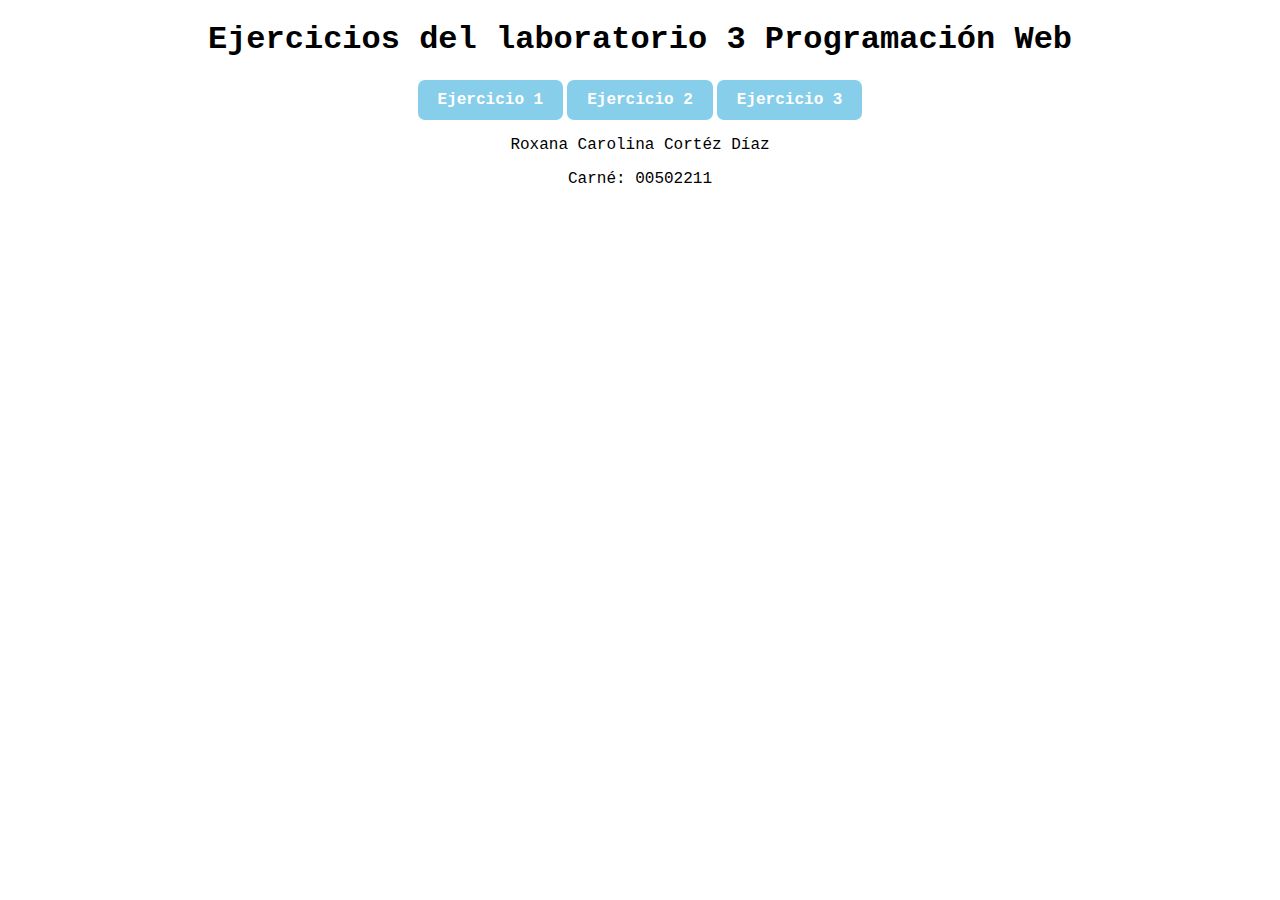
<file: index.html>
<!DOCTYPE html>
<html lang="en">
<head>
    <meta charset="UTF-8">
    <meta name="viewport" content="width=device-width, initial-scale=1.0">
    <meta http-equiv="X-UA-Compatible" content="ie=edge">
    <link rel="stylesheet" href="style.css">
    <title>Index</title>
</head>
<body>
    <h1>Ejercicios del laboratorio 3 Programación Web</h1>
    <div>
        <input type="button" class="ejer1" value="Ejercicio 1" onclick="location.href='index1.html'">
        <input type="button" class="ejer2" value="Ejercicio 2" onclick="location.href='index2.html'">
        <input type="button" class="ejer3" value="Ejercicio 3" onclick="location.href='index3.html'">
    </div>
    <footer>
        <p>Roxana Carolina Cortéz Díaz</p>
        <p>Carné: 00502211</p>
    </footer>
</body>
</html>
</file>
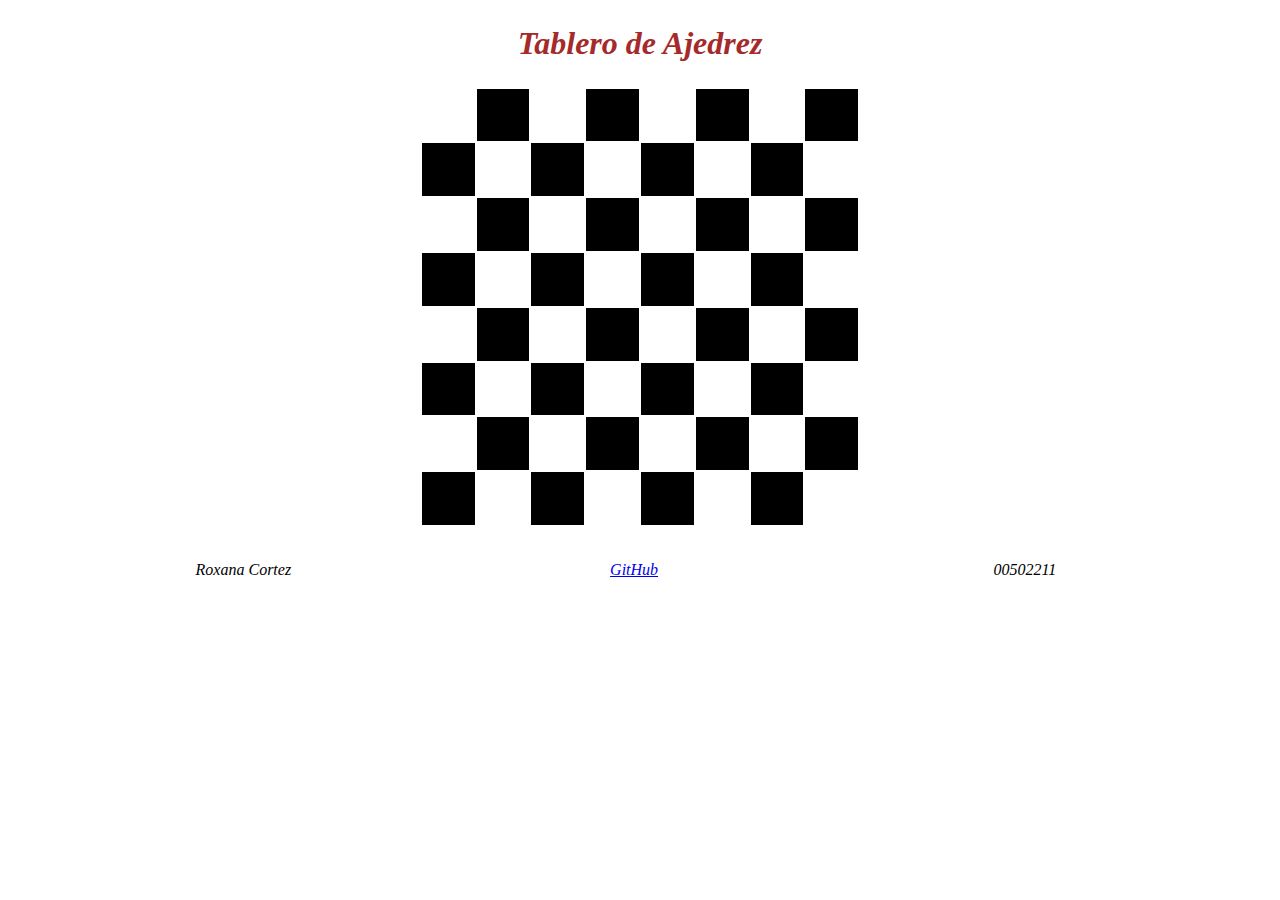
<file: ejercicio2/index.html>
<!DOCTYPE html>
<html lang="en">
<head>
    <meta charset="UTF-8">
    <meta name="viewport" content="width=device-width, initial-scale=1.0">
    <meta http-equiv="X-UA-Compatible" content="ie=edge">
    <link rel="stylesheet" href="style.css">
    <title>Ajedrez</title>
</head>
<body>
        <header>
                <h1>Tablero de Ajedrez</h1>
                
            </header>
        
    <figure>
        <table>
            <tr>
                <td><div class="blanco"><p>Torre negra</p></div></td>
                <td><div class="negro"><p>Caballo negro</p></div></td>
                <td><div class="blanco"><p>Afil negro</p></div></td>
                <td><div class="negro"><p>Rey negro</p></div></td>
                <td><div class="blanco"><p>Reina negro</p></div></td>
                <td><div class="negro"><p>Afil negro</p></div></td>
                <td><div class="blanco"><p>Caballo negro</p></div></td>
                <td><div class="negro"><p>Torre negra</p></div></td>
            </tr>
        
            <tr>
                <td><div class="negro"><p>Peón negro</p></div></td>
                <td><div class="blanco"><p>Peón negro</p></div></td>
                <td><div class="negro"><p>Peón negro</p></div></td>
                <td><div class="blanco"><p>Peón negro</p></div></td>
                <td><div class="negro"><p>Peón negro</p></div></td>
                <td><div class="blanco"><p>Peón negro</p></div></td>
                <td><div class="negro"><p>Peón negro</p></div></td>
                <td><div class="blanco"><p>Peón negro</p></div></td>
            </tr>

            <tr>
                <td><div class="blanco"><p></p></div></td>
                <td><div class="negro"><p></p></div></td>
                <td><div class="blanco"><p></p></div></td>
                <td><div class="negro"><p></p></div></td>
                <td><div class="blanco"><p></p></div></td>
                <td><div class="negro"><p></p></div></td>
                <td><div class="blanco"><p></p></div></td>
                <td><div class="negro"><p></p></div></td>
            </tr>

            <tr>
                <td><div class="negro"><p></p></div></td>
                <td><div class="blanco"><p></p></div></td>
                <td><div class="negro"><p></p></div></td>
                <td><div class="blanco"><p></p></div></td>
                <td><div class="negro"><p></p></div></td>
                <td><div class="blanco"><p></p></div></td>
                <td><div class="negro"><p></p></div></td>
                <td><div class="blanco"><p></p></div></td>
            </tr>

            <tr>
                <td><div class="blanco"><p></p></div></td>
                <td><div class="negro"><p></p></div></td>
                <td><div class="blanco"><p></p></div></td>
                <td><div class="negro"><p></p></div></td>
                <td><div class="blanco"><p></p></div></td>
                <td><div class="negro"><p></p></div></td>
                <td><div class="blanco"><p></p></div></td>
                <td><div class="negro"><p></p></div></td>
            </tr>

            <tr>
                <td><div class="negro"><p></p></div></td>
                <td><div class="blanco"><p></p></div></td>
                <td><div class="negro"><p></p></div></td>
                <td><div class="blanco"><p></p></div></td>
                <td><div class="negro"><p></p></div></td>
                <td><div class="blanco"><p></p></div></td>
                <td><div class="negro"><p></p></div></td>
                <td><div class="blanco"><p></p></div></td>
            </tr>

            <tr>
                <td><div class="blanco"><p>Peón blanco</p></div></td>
                <td><div class="negro"><p>Peón blanco</p></div></td>
                <td><div class="blanco"><p>Peón blanco</p></div></td>
                <td><div class="negro"><p>Peón blanco</p></div></td>
                <td><div class="blanco"><p>Peón blanco</p></div></td>
                <td><div class="negro"><p>Peón blanco</p></div></td>
                <td><div class="blanco"><p>Peón blanco</p></div></td>
                <td><div class="negro"><p>Peón blanco</p></div></td>
            </tr>

            <tr>
                <td><div class="negro"><p>Torre blanca</p></div></td>
                <td><div class="blanco"><p>Caballo blanco</p></div></td>
                <td><div class="negro"><p>Afil blanco</p></div></td>
                <td><div class="blanco"><p>Rey blanco</p></div></td>
                <td><div class="negro"><p>Reina blanca</p></div></td>
                <td><div class="blanco"><p>Afil blanco</p></div></td>
                <td><div class="negro"><p>Caballo blanco</p></div></td>
                <td><div class="blanco"><p>Torre blanca</p></div></td>
            </tr>
        </table>
    
        <footer>
            <div class="fizquierda">Roxana Cortez</div> 
            <div class="fcentro"><a href="https://github.com/RoxanaCortez">GitHub</a></div>   
            <div class="fderecha">00502211</div>
        </footer>
</body>
</html>
</file>
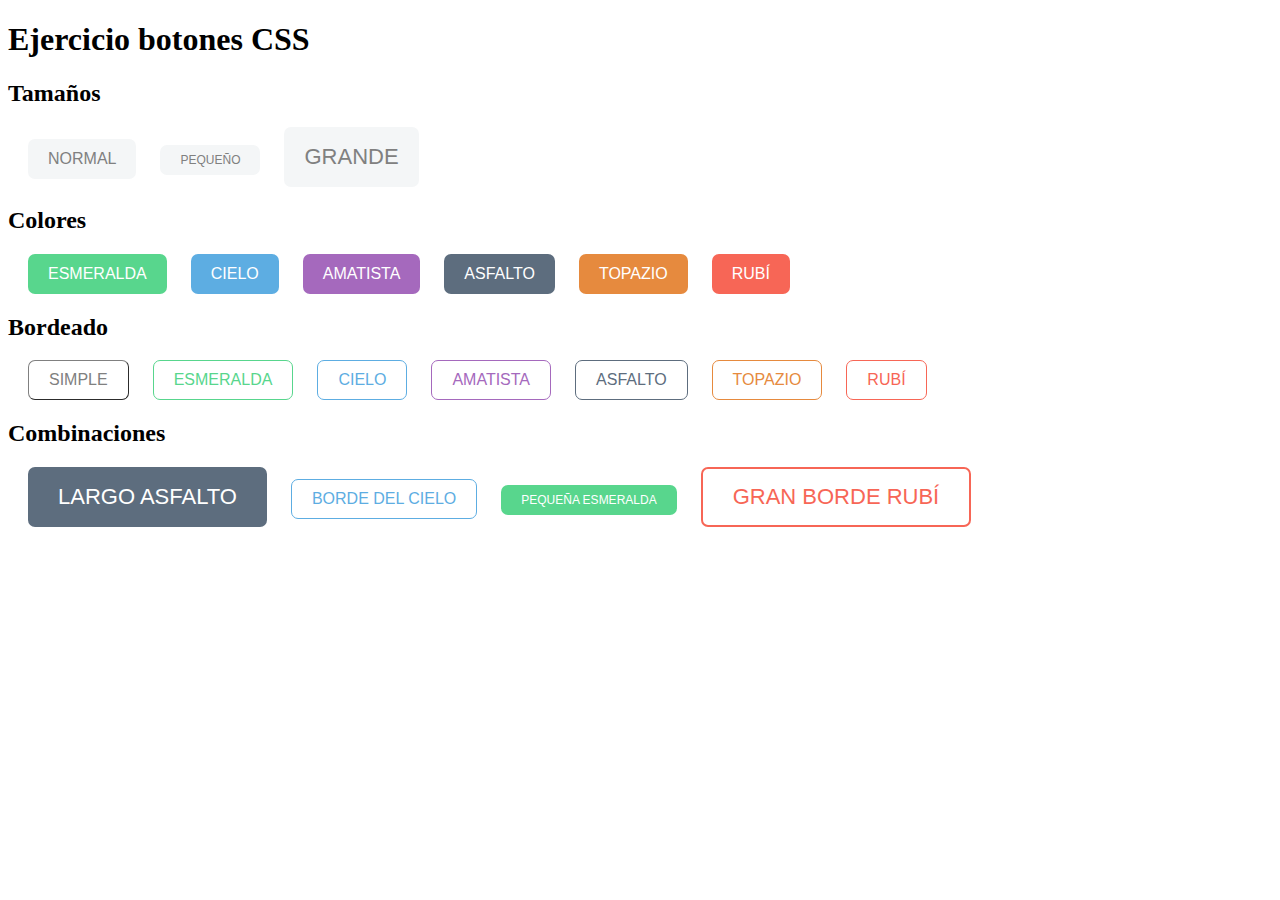
<file: ejercicio3/index.html>
<!DOCTYPE html>
<html lang="en">
<head>
    <meta charset="UTF-8">
    <meta name="viewport" content="width=device-width, initial-scale=1.0">
    <meta http-equiv="X-UA-Compatible" content="ie=edge">
    <link rel="stylesheet" href="style.css">
    <title>Ejercicio3</title>
</head>
<body>
    <h1>Ejercicio botones CSS</h1>
    <div>
        <h2>Tamaños</h2>
        <input type="button" class="btnNor" value="NORMAL">
        <input type="button" class="btnPeq" value="PEQUEÑO">
        <input type="button" class="btnGra" value="GRANDE">
    </div>
    <div>
        <h2>Colores</h2>
        <input type="button" class="btnEsm" value="ESMERALDA">
        <input type="button" class="btnCie" value="CIELO">
        <input type="button" class="btnAma" value="AMATISTA">
        <input type="button" class="btnAsf" value="ASFALTO">
        <input type="button" class="btnTop" value="TOPAZIO">
        <input type="button" class="btnRub" value="RUBÍ">
    </div>
    <div>
        <h2>Bordeado</h2>
        <input type="button" class="btnBsim" value="SIMPLE">
        <input type="button" class="btnBesm" value="ESMERALDA">
        <input type="button" class="btnBcie" value="CIELO">
        <input type="button" class="btnBama" value="AMATISTA">
        <input type="button" class="btnBasf" value="ASFALTO">
        <input type="button" class="btnBtop" value="TOPAZIO">
        <input type="button" class="btnBrub" value="RUBÍ">
    </div>
    <div>
        <h2>Combinaciones</h2>
        <input type="button" class="btnLar" value="LARGO ASFALTO">
        <input type="button" class="btnBor" value="BORDE DEL CIELO">
        <input type="button" class="btnPesm" value="PEQUEÑA ESMERALDA">
        <input type="button" class="btnGru" value="GRAN BORDE RUBÍ">
    </div>
    
</body>
</html>
</file>
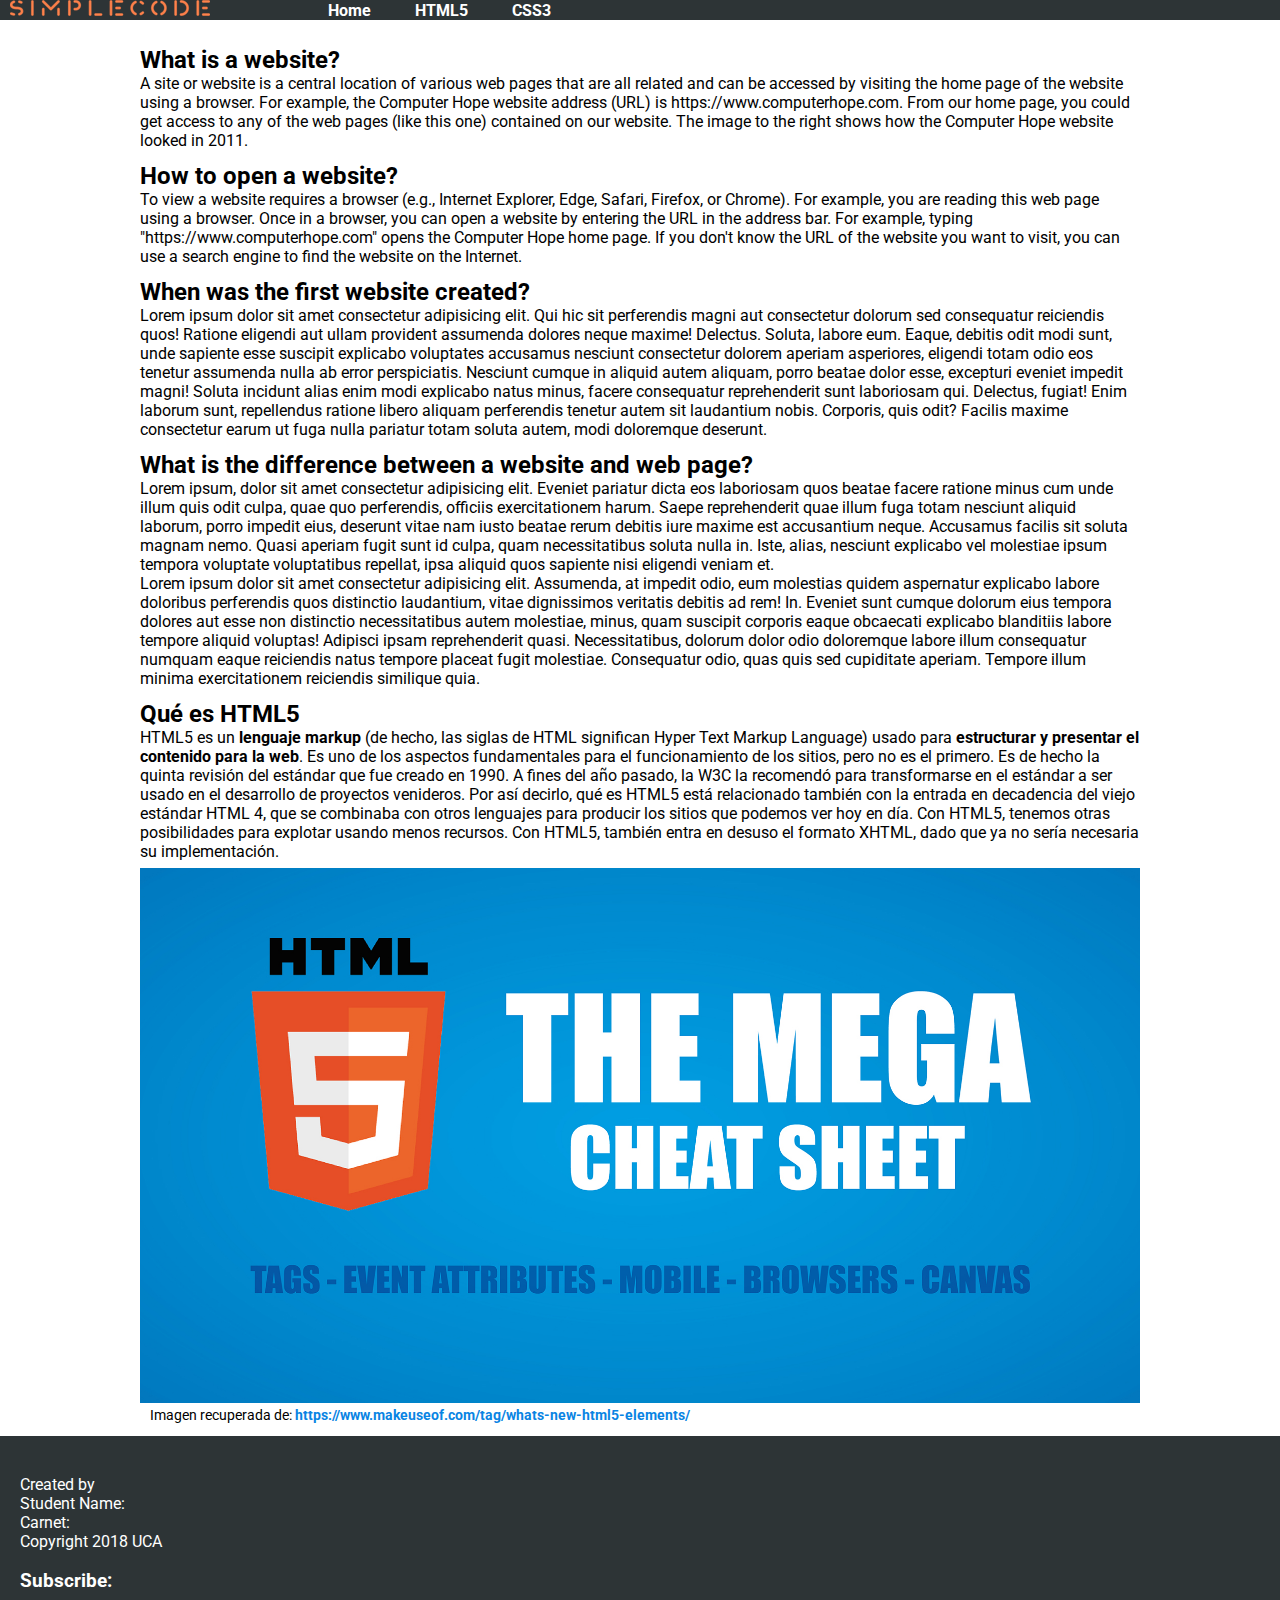
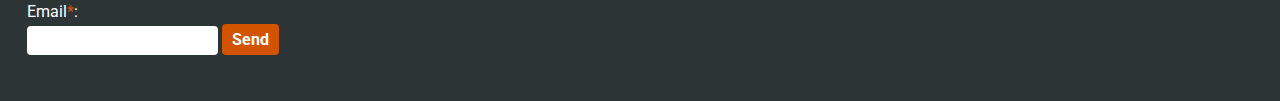
<file: ejercicio1/Blog-CSS/index.html>
<!DOCTYPE html>
<html lang="en">

<head>
    <meta charset="UTF-8">
    <meta name="viewport" content="width=device-width, initial-scale=1.0">
    <meta http-equiv="X-UA-Compatible" content="ie=edge">
    <link rel="stylesheet" href="assets/css/style.css">
    <link href="https://fonts.googleapis.com/css?family=Roboto" rel="stylesheet">
    <title>HTML | CSS</title>
</head>

<body>
    <nav>
        <div class="logo-container">
            <img src="assets/img/SimpleCode.png" />
        </div>
        <ul>
            <li><a href="#">Home</a></li>
            <li><a href="#">HTML5</a></li>
            <li><a href="#">CSS3</a></li>
        </ul>
    </nav>
    <section id="main">
        <section id="first">
            <article>
                <h2>What is a website?</h2>
                <p>
                    A site or website is a central location of various web pages that are all related and can be accessed by visiting the home
                    page of the website using a browser. For example, the Computer Hope website address (URL) is https://www.computerhope.com.
                    From our home page, you could get access to any of the web pages (like this one) contained on our website.
                    The image to the right shows how the Computer Hope website looked in 2011.
                </p>
            </article>
            <article>
                <h2>How to open a website?</h2>
                <p>
                    To view a website requires a browser (e.g., Internet Explorer, Edge, Safari, Firefox, or Chrome). For example, you are reading
                    this web page using a browser. Once in a browser, you can open a website by entering the URL in the address
                    bar. For example, typing "https://www.computerhope.com" opens the Computer Hope home page. If you don't know
                    the URL of the website you want to visit, you can use a search engine to find the website on the Internet.
                </p>
            </article>
            <article>
                <h2>When was the first website created?</h2>
                <p>
                    Lorem ipsum dolor sit amet consectetur adipisicing elit. Qui hic sit perferendis magni aut consectetur dolorum sed consequatur reiciendis quos! Ratione eligendi aut ullam provident assumenda dolores neque maxime! Delectus.
                    Soluta, labore eum. Eaque, debitis odit modi sunt, unde sapiente esse suscipit explicabo voluptates accusamus nesciunt consectetur dolorem aperiam asperiores, eligendi totam odio eos tenetur assumenda nulla ab error perspiciatis.
                    Nesciunt cumque in aliquid autem aliquam, porro beatae dolor esse, excepturi eveniet impedit magni! Soluta incidunt alias enim modi explicabo natus minus, facere consequatur reprehenderit sunt laboriosam qui. Delectus, fugiat!
                    Enim laborum sunt, repellendus ratione libero aliquam perferendis tenetur autem sit laudantium nobis. Corporis, quis odit? Facilis maxime consectetur earum ut fuga nulla pariatur totam soluta autem, modi doloremque deserunt.
                </p>
            </article>
            <article>
                <h2>What is the difference between a website and web page?</h2>
                <p>
                    Lorem ipsum, dolor sit amet consectetur adipisicing elit. Eveniet pariatur dicta eos laboriosam quos beatae facere ratione minus cum unde illum quis odit culpa, quae quo perferendis, officiis exercitationem harum.
                    Saepe reprehenderit quae illum fuga totam nesciunt aliquid laborum, porro impedit eius, deserunt vitae nam iusto beatae rerum debitis iure maxime est accusantium neque. Accusamus facilis sit soluta magnam nemo.
                    Quasi aperiam fugit sunt id culpa, quam necessitatibus soluta nulla in. Iste, alias, nesciunt explicabo vel molestiae ipsum tempora voluptate voluptatibus repellat, ipsa aliquid quos sapiente nisi eligendi veniam et.
                </p>
                <p>
                    Lorem ipsum dolor sit amet consectetur adipisicing elit. Assumenda, at impedit odio, eum molestias quidem aspernatur explicabo labore doloribus perferendis quos distinctio laudantium, vitae dignissimos veritatis debitis ad rem! In.
                    Eveniet sunt cumque dolorum eius tempora dolores aut esse non distinctio necessitatibus autem molestiae, minus, quam suscipit corporis eaque obcaecati explicabo blanditiis labore tempore aliquid voluptas! Adipisci ipsam reprehenderit quasi.
                    Necessitatibus, dolorum dolor odio doloremque labore illum consequatur numquam eaque reiciendis natus tempore placeat fugit molestiae. Consequatur odio, quas quis sed cupiditate aperiam. Tempore illum minima exercitationem reiciendis similique quia.
                </p>
            </article>
        </section>
        <section id="section-html">
            <article>
                <h2>Qué es HTML5</h2>
                <p>
                    HTML5 es un <b>lenguaje markup</b> (de hecho, las siglas de HTML significan Hyper Text Markup Language) usado para <b>estructurar y presentar el contenido para la web</b>. Es uno de los aspectos fundamentales para el funcionamiento de los sitios, pero no es el primero. Es de hecho la quinta revisión del estándar que fue creado en 1990. A fines del año pasado, la W3C la recomendó para transformarse en el estándar a ser usado en el desarrollo de proyectos venideros. Por así decirlo, qué es HTML5 está relacionado también con la entrada en decadencia del viejo estándar HTML 4, que se combinaba con otros lenguajes para producir los sitios que podemos ver hoy en día. Con HTML5, tenemos otras posibilidades para explotar usando menos recursos. Con HTML5, también entra en desuso el formato XHTML, dado que ya no sería necesaria su implementación.
                </p>
                <figure>
                    <img src="assets/img/html5.jpg" alt="...">
                    <figcaption>
                        Imagen recuperada de: <a href="https://www.makeuseof.com/tag/whats-new-html5-elements/">https://www.makeuseof.com/tag/whats-new-html5-elements/</a> 
                    </figcaption>
                </figure>
            </article>
        </section>
    </section>
    <footer>
        <div class="section-footer">
            <p>Created by</p>
            <p>Student Name: </p>
            <p>Carnet:</p>
            <p>Copyright 2018 UCA</p>
        </div>
        <div class="section-footer">
            <form id="subscribe-form" action="#">
                <h3>Subscribe:</h3>
                <fieldset>
                    <div class="input-group">
                        <label for="last-name">Email<span>*</span>:</label>
                        <input type="email" required>
                        <input type="submit" value="Send">

                    </div>
                </fieldset>
            </form>
        </div>
    </footer>
</body>

</html>
</file>
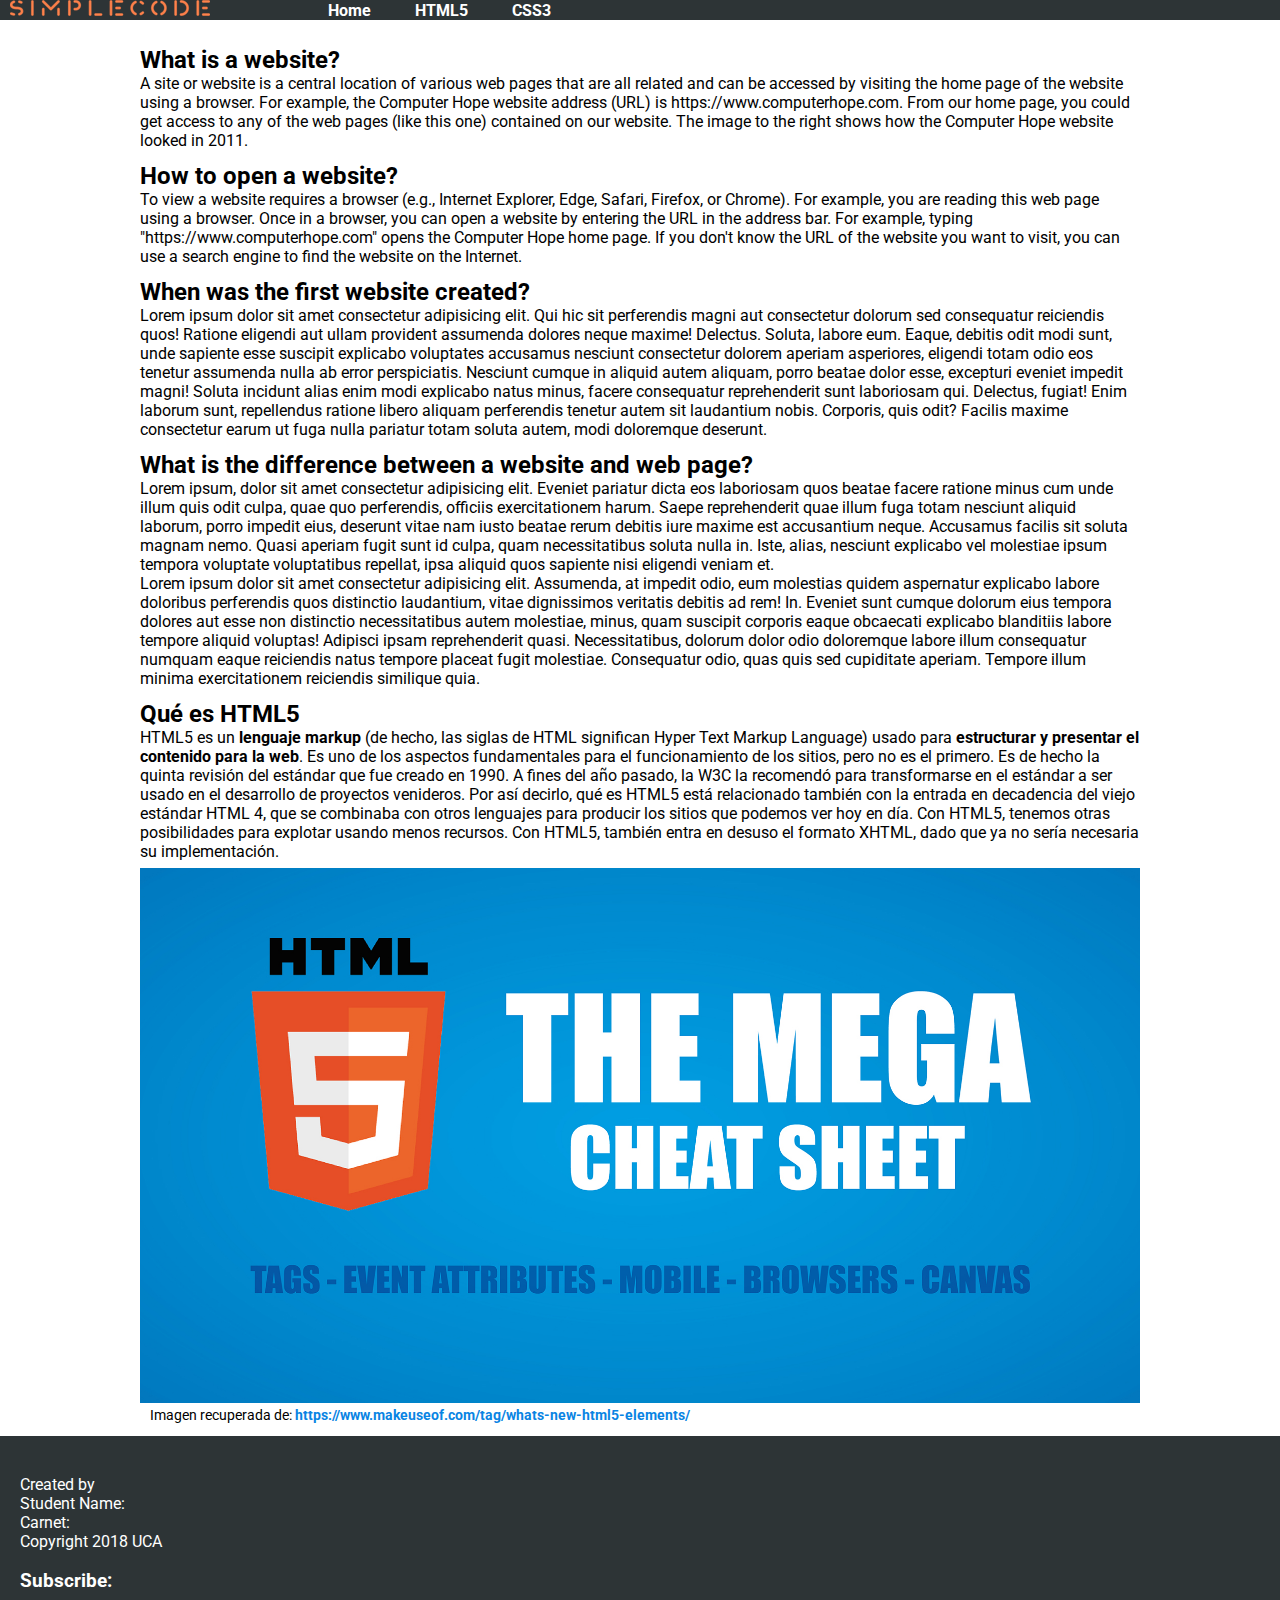
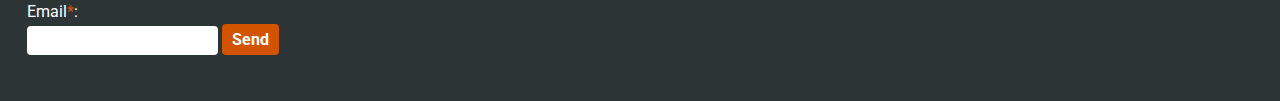
<file: index1.html>
<!DOCTYPE html>
<html lang="en">

<head>
    <meta charset="UTF-8">
    <meta name="viewport" content="width=device-width, initial-scale=1.0">
    <meta http-equiv="X-UA-Compatible" content="ie=edge">
    <link rel="stylesheet" href="assets/css/style1.css">
    <link href="https://fonts.googleapis.com/css?family=Roboto" rel="stylesheet">
    <title>HTML | CSS</title>
</head>

<body>
    <nav>
        <div class="logo-container">
            <img src="assets/img/SimpleCode.png" />
        </div>
        <ul>
            <li><a href="#">Home</a></li>
            <li><a href="#">HTML5</a></li>
            <li><a href="#">CSS3</a></li>
        </ul>
    </nav>
    <section id="main">
        <section id="first">
            <article>
                <h2>What is a website?</h2>
                <p>
                    A site or website is a central location of various web pages that are all related and can be accessed by visiting the home
                    page of the website using a browser. For example, the Computer Hope website address (URL) is https://www.computerhope.com.
                    From our home page, you could get access to any of the web pages (like this one) contained on our website.
                    The image to the right shows how the Computer Hope website looked in 2011.
                </p>
            </article>
            <article>
                <h2>How to open a website?</h2>
                <p>
                    To view a website requires a browser (e.g., Internet Explorer, Edge, Safari, Firefox, or Chrome). For example, you are reading
                    this web page using a browser. Once in a browser, you can open a website by entering the URL in the address
                    bar. For example, typing "https://www.computerhope.com" opens the Computer Hope home page. If you don't know
                    the URL of the website you want to visit, you can use a search engine to find the website on the Internet.
                </p>
            </article>
            <article>
                <h2>When was the first website created?</h2>
                <p>
                    Lorem ipsum dolor sit amet consectetur adipisicing elit. Qui hic sit perferendis magni aut consectetur dolorum sed consequatur reiciendis quos! Ratione eligendi aut ullam provident assumenda dolores neque maxime! Delectus.
                    Soluta, labore eum. Eaque, debitis odit modi sunt, unde sapiente esse suscipit explicabo voluptates accusamus nesciunt consectetur dolorem aperiam asperiores, eligendi totam odio eos tenetur assumenda nulla ab error perspiciatis.
                    Nesciunt cumque in aliquid autem aliquam, porro beatae dolor esse, excepturi eveniet impedit magni! Soluta incidunt alias enim modi explicabo natus minus, facere consequatur reprehenderit sunt laboriosam qui. Delectus, fugiat!
                    Enim laborum sunt, repellendus ratione libero aliquam perferendis tenetur autem sit laudantium nobis. Corporis, quis odit? Facilis maxime consectetur earum ut fuga nulla pariatur totam soluta autem, modi doloremque deserunt.
                </p>
            </article>
            <article>
                <h2>What is the difference between a website and web page?</h2>
                <p>
                    Lorem ipsum, dolor sit amet consectetur adipisicing elit. Eveniet pariatur dicta eos laboriosam quos beatae facere ratione minus cum unde illum quis odit culpa, quae quo perferendis, officiis exercitationem harum.
                    Saepe reprehenderit quae illum fuga totam nesciunt aliquid laborum, porro impedit eius, deserunt vitae nam iusto beatae rerum debitis iure maxime est accusantium neque. Accusamus facilis sit soluta magnam nemo.
                    Quasi aperiam fugit sunt id culpa, quam necessitatibus soluta nulla in. Iste, alias, nesciunt explicabo vel molestiae ipsum tempora voluptate voluptatibus repellat, ipsa aliquid quos sapiente nisi eligendi veniam et.
                </p>
                <p>
                    Lorem ipsum dolor sit amet consectetur adipisicing elit. Assumenda, at impedit odio, eum molestias quidem aspernatur explicabo labore doloribus perferendis quos distinctio laudantium, vitae dignissimos veritatis debitis ad rem! In.
                    Eveniet sunt cumque dolorum eius tempora dolores aut esse non distinctio necessitatibus autem molestiae, minus, quam suscipit corporis eaque obcaecati explicabo blanditiis labore tempore aliquid voluptas! Adipisci ipsam reprehenderit quasi.
                    Necessitatibus, dolorum dolor odio doloremque labore illum consequatur numquam eaque reiciendis natus tempore placeat fugit molestiae. Consequatur odio, quas quis sed cupiditate aperiam. Tempore illum minima exercitationem reiciendis similique quia.
                </p>
            </article>
        </section>
        <section id="section-html">
            <article>
                <h2>Qué es HTML5</h2>
                <p>
                    HTML5 es un <b>lenguaje markup</b> (de hecho, las siglas de HTML significan Hyper Text Markup Language) usado para <b>estructurar y presentar el contenido para la web</b>. Es uno de los aspectos fundamentales para el funcionamiento de los sitios, pero no es el primero. Es de hecho la quinta revisión del estándar que fue creado en 1990. A fines del año pasado, la W3C la recomendó para transformarse en el estándar a ser usado en el desarrollo de proyectos venideros. Por así decirlo, qué es HTML5 está relacionado también con la entrada en decadencia del viejo estándar HTML 4, que se combinaba con otros lenguajes para producir los sitios que podemos ver hoy en día. Con HTML5, tenemos otras posibilidades para explotar usando menos recursos. Con HTML5, también entra en desuso el formato XHTML, dado que ya no sería necesaria su implementación.
                </p>
                <figure>
                    <img src="assets/img/html5.jpg" alt="...">
                    <figcaption>
                        Imagen recuperada de: <a href="https://www.makeuseof.com/tag/whats-new-html5-elements/">https://www.makeuseof.com/tag/whats-new-html5-elements/</a> 
                    </figcaption>
                </figure>
            </article>
        </section>
    </section>
    <footer>
        <div class="section-footer">
            <p>Created by</p>
            <p>Student Name: </p>
            <p>Carnet:</p>
            <p>Copyright 2018 UCA</p>
        </div>
        <div class="section-footer">
            <form id="subscribe-form" action="#">
                <h3>Subscribe:</h3>
                <fieldset>
                    <div class="input-group">
                        <label for="last-name">Email<span>*</span>:</label>
                        <input type="email" required>
                        <input type="submit" value="Send">

                    </div>
                </fieldset>
            </form>
        </div>
    </footer>
</body>

</html>
</file>
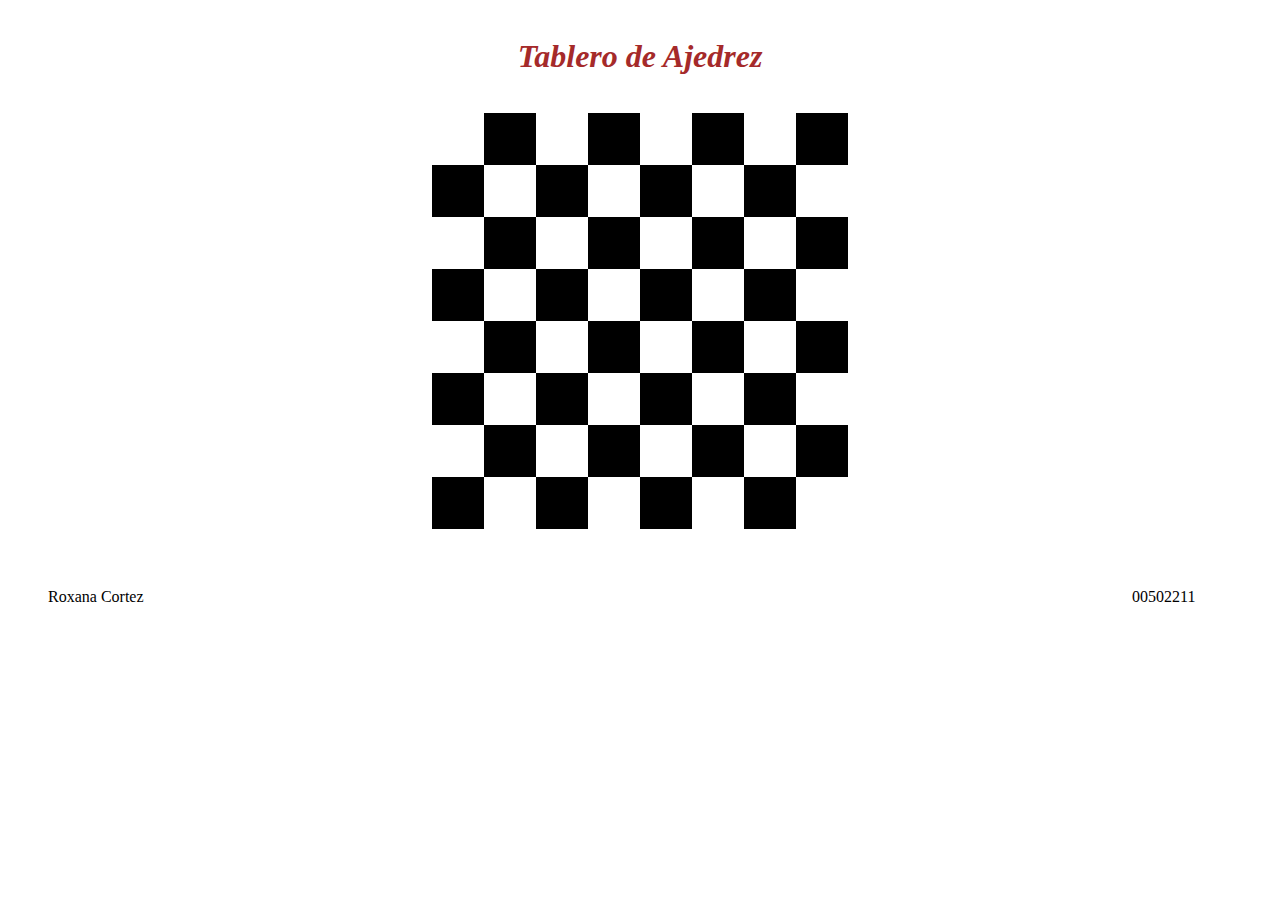
<file: index2.html>
<!DOCTYPE html>
<html lang="en">
<head>
    <meta charset="UTF-8">
    <meta name="viewport" content="width=device-width, initial-scale=1.0">
    <meta http-equiv="X-UA-Compatible" content="ie=edge">
    <link rel="stylesheet" href="style2.css">
    <title>Ajedrez</title>
</head>
<body>
        <header>
                <h1>Tablero de Ajedrez</h1>
                
            </header>
        
    <figure>
        <table>
            <tr>
                <td>Torre negra</td>
                <td>Caballo negro</td>
                <td>Afil negro</td>
                <td>Rey</td>
                <td>Reina</td>
                <td>Afil negro</td>
                <td>Caballo negro</td>
                <td>Torre negra</td>
            </tr>
        
            <tr>
                <td>Peón negro</td>
                <td>Peón negro</td>
                <td>Peón negro</td>
                <td>Peón negro</td>
                <td>Peón negro</td>
                <td>Peón negro</td>
                <td>Peón negro</td>
                <td>Peón negro</td>
            </tr>

            <tr>
                <td></td>
                <td></td>
                <td></td>
                <td></td>
                <td></td>
                <td></td>
                <td></td>
                <td></td>
            </tr>

            <tr>
                <td></td>
                <td></td>
                <td></td>
                <td></td>
                <td></td>
                <td></td>
                <td></td>
                <td></td>
            </tr>

            <tr>
                <td></td>
                <td></td>
                <td></td>
                <td></td>
                <td></td>
                <td></td>
                <td></td>
                <td></td>
            </tr>

            <tr>
                <td></td>
                <td></td>
                <td></td>
                <td></td>
                <td></td>
                <td></td>
                <td></td>
                <td></td>
            </tr>

            <tr>
                <td>Peón blanco</td>
                <td>Peón blanco</td>
                <td>Peón blanco</td>
                <td>Peón blanco</td>
                <td>Peón blanco</td>
                <td>Peón blanco</td>
                <td>Peón blanco</td>
                <td>Peón blanco</td>
            </tr>

            <tr>
                <td>Torre blanca</td>
                <td>Caballo blanco</td>
                <td>Afil blanco</td>
                <td>Rey</td>
                <td>Reina</td>
                <td>Afil blanco</td>
                <td>Caballo blanco</td>
                <td>Torre blanca</td>
            </tr>
        </table>
    
        <footer>
                <div class="fizquierda">Roxana Cortez</div>    
                <div class="fderecha">00502211</div>
                <a href="https://github.com/RoxanaCortez"></a>
        </footer>
</body>
</html>
</file>
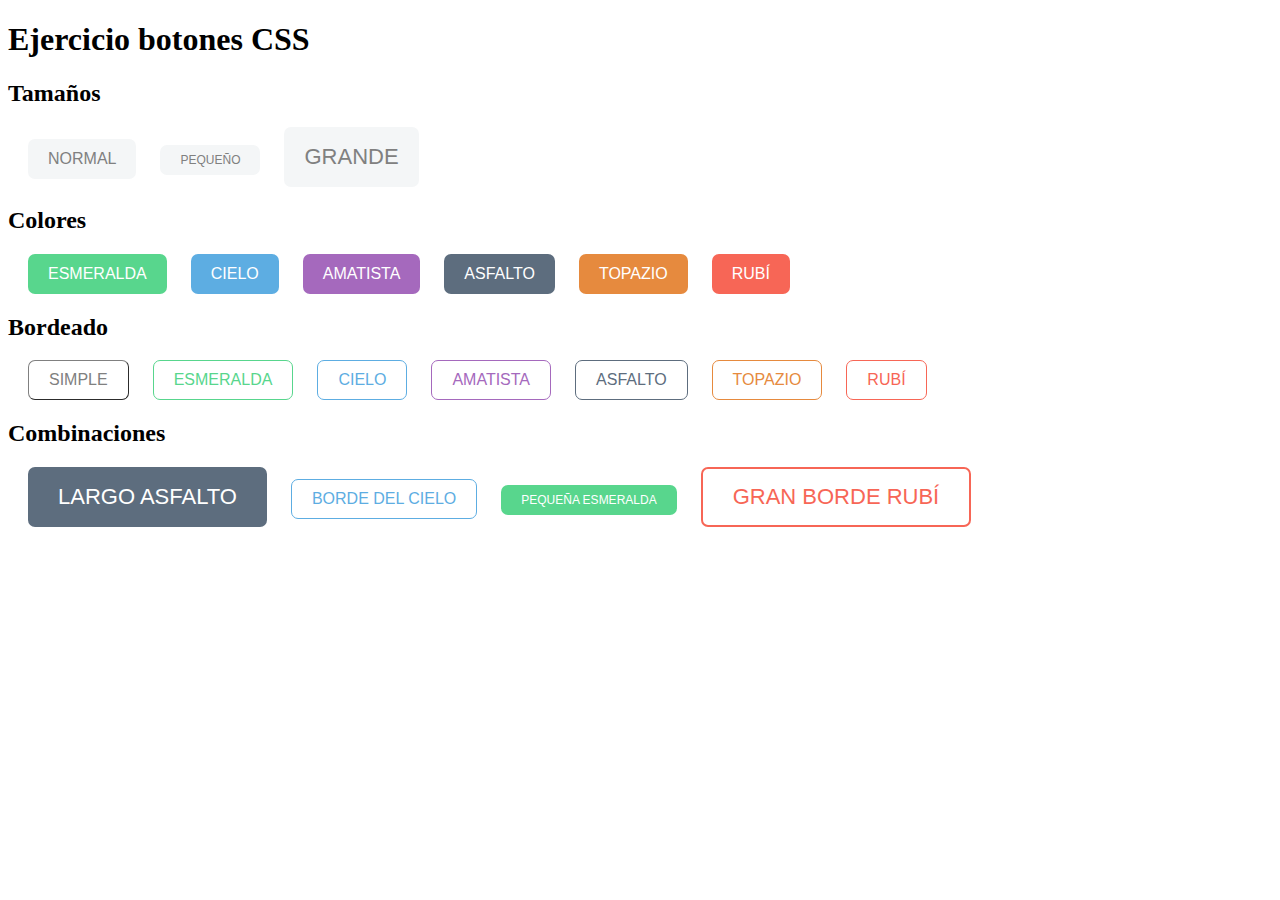
<file: index3.html>
<!DOCTYPE html>
<html lang="en">
<head>
    <meta charset="UTF-8">
    <meta name="viewport" content="width=device-width, initial-scale=1.0">
    <meta http-equiv="X-UA-Compatible" content="ie=edge">
    <link rel="stylesheet" href="style3.css">
    <title>Ejercicio3</title>
</head>
<body>
    <h1>Ejercicio botones CSS</h1>
    <div>
        <h2>Tamaños</h2>
        <input type="button" class="btnNor" value="NORMAL">
        <input type="button" class="btnPeq" value="PEQUEÑO">
        <input type="button" class="btnGra" value="GRANDE">
    </div>
    <div>
        <h2>Colores</h2>
        <input type="button" class="btnEsm" value="ESMERALDA">
        <input type="button" class="btnCie" value="CIELO">
        <input type="button" class="btnAma" value="AMATISTA">
        <input type="button" class="btnAsf" value="ASFALTO">
        <input type="button" class="btnTop" value="TOPAZIO">
        <input type="button" class="btnRub" value="RUBÍ">
    </div>
    <div>
        <h2>Bordeado</h2>
        <input type="button" class="btnBsim" value="SIMPLE">
        <input type="button" class="btnBesm" value="ESMERALDA">
        <input type="button" class="btnBcie" value="CIELO">
        <input type="button" class="btnBama" value="AMATISTA">
        <input type="button" class="btnBasf" value="ASFALTO">
        <input type="button" class="btnBtop" value="TOPAZIO">
        <input type="button" class="btnBrub" value="RUBÍ">
    </div>
    <div>
        <h2>Combinaciones</h2>
        <input type="button" class="btnLar" value="LARGO ASFALTO">
        <input type="button" class="btnBor" value="BORDE DEL CIELO">
        <input type="button" class="btnPesm" value="PEQUEÑA ESMERALDA">
        <input type="button" class="btnGru" value="GRAN BORDE RUBÍ">
    </div>
    
</body>
</html>
</file>
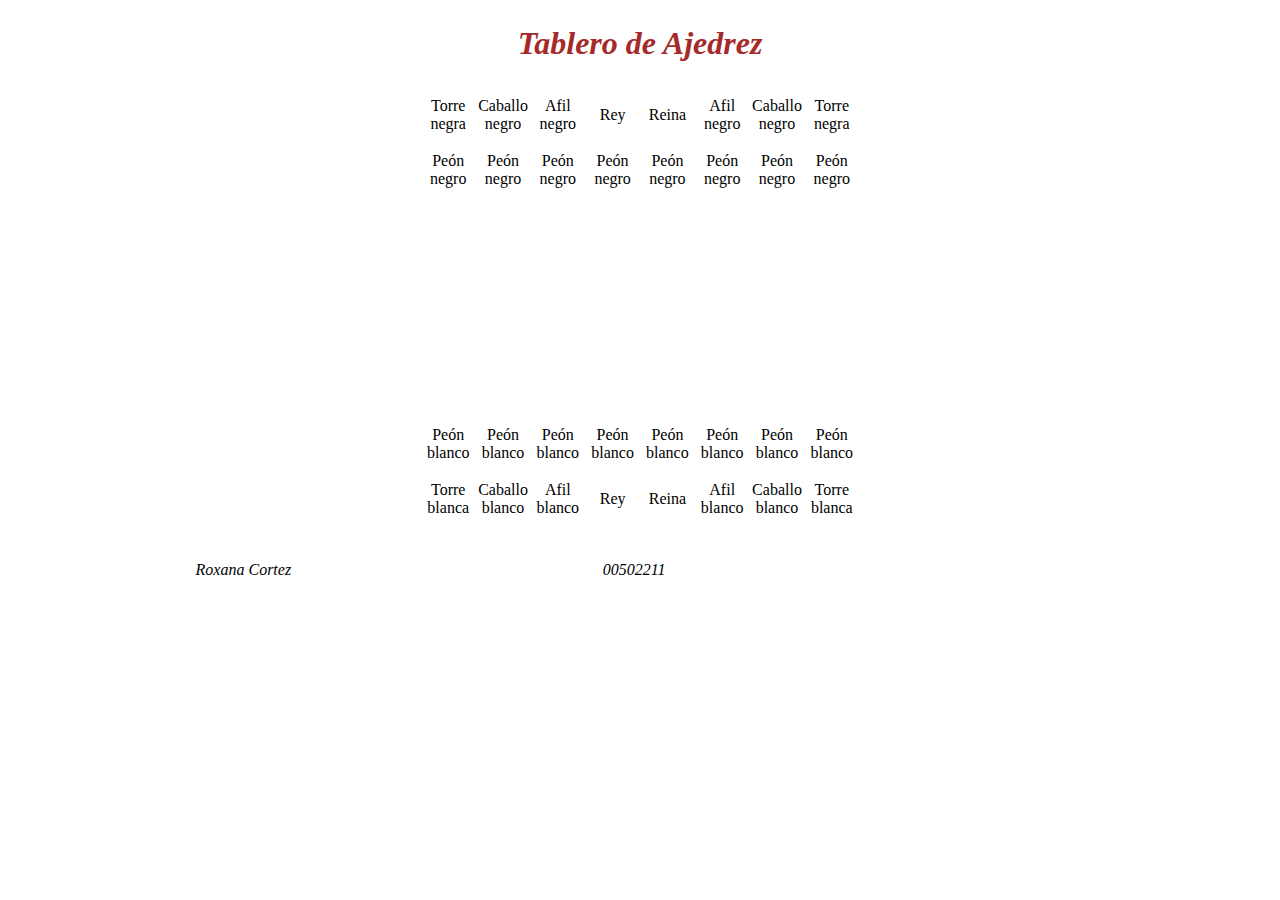
<file: ejercicio2/index2.html>
<!DOCTYPE html>
<html lang="en">
<head>
    <meta charset="UTF-8">
    <meta name="viewport" content="width=device-width, initial-scale=1.0">
    <meta http-equiv="X-UA-Compatible" content="ie=edge">
    <link rel="stylesheet" href="style.css">
    <title>Ajedrez</title>
</head>
<body>
        <header>
                <h1>Tablero de Ajedrez</h1>
                
            </header>
        
    <figure>
        <table>
            <tr>
                <td>Torre negra</td>
                <td>Caballo negro</td>
                <td>Afil negro</td>
                <td>Rey</td>
                <td>Reina</td>
                <td>Afil negro</td>
                <td>Caballo negro</td>
                <td>Torre negra</td>
            </tr>
        
            <tr>
                <td>Peón negro</td>
                <td>Peón negro</td>
                <td>Peón negro</td>
                <td>Peón negro</td>
                <td>Peón negro</td>
                <td>Peón negro</td>
                <td>Peón negro</td>
                <td>Peón negro</td>
            </tr>

            <tr>
                <td></td>
                <td></td>
                <td></td>
                <td></td>
                <td></td>
                <td></td>
                <td></td>
                <td></td>
            </tr>

            <tr>
                <td></td>
                <td></td>
                <td></td>
                <td></td>
                <td></td>
                <td></td>
                <td></td>
                <td></td>
            </tr>

            <tr>
                <td></td>
                <td></td>
                <td></td>
                <td></td>
                <td></td>
                <td></td>
                <td></td>
                <td></td>
            </tr>

            <tr>
                <td></td>
                <td></td>
                <td></td>
                <td></td>
                <td></td>
                <td></td>
                <td></td>
                <td></td>
            </tr>

            <tr>
                <td>Peón blanco</td>
                <td>Peón blanco</td>
                <td>Peón blanco</td>
                <td>Peón blanco</td>
                <td>Peón blanco</td>
                <td>Peón blanco</td>
                <td>Peón blanco</td>
                <td>Peón blanco</td>
            </tr>

            <tr>
                <td>Torre blanca</td>
                <td>Caballo blanco</td>
                <td>Afil blanco</td>
                <td>Rey</td>
                <td>Reina</td>
                <td>Afil blanco</td>
                <td>Caballo blanco</td>
                <td>Torre blanca</td>
            </tr>
        </table>
    
        <footer>
                <div class="fizquierda">Roxana Cortez</div>    
                <div class="fderecha">00502211</div>
                <a href="https://github.com/RoxanaCortez"></a>
        </footer>
</body>
</html>
</file>
<file: style.css>
h1{
    font-family: 'Courier New', Courier, monospace;
    text-align: center;

}

div{
    text-align: center;
}

.ejer1{
    text-align: center;
    height: 40px;
    padding-left: 20px;
    padding-right: 20px;
    background-color: skyblue;
    border-radius: 7px;
    color: white;
    border: none;
    font-family: 'Courier New', Courier, monospace;
    font-weight: bold;
    font-size: 16px;
    cursor: pointer;
}

.ejer1:hover{
    background-color: cornflowerblue;
}
.ejer2{
    text-align: center;
    height: 40px;
    padding-left: 20px;
    padding-right: 20px;
    background-color: skyblue;
    border-radius: 7px;
    color: white;
    border: none;
    font-family: 'Courier New', Courier, monospace;
    font-weight: bold;
    font-size: 16px;
    cursor: pointer;
}

.ejer2:hover{
    background-color: cornflowerblue;
}

.ejer3{
    text-align: center;
    height: 40px;
    padding-left: 20px;
    padding-right: 20px;
    background-color: skyblue;
    border-radius: 7px;
    color: white;
    border: none;
    font-family: 'Courier New', Courier, monospace;
    font-weight: bold;
    font-size: 16px;
    cursor: pointer;
}

.ejer3:hover{
    background-color: cornflowerblue;
}

p{
    font-family: 'Courier New', Courier, monospace;
    text-align: center;

}
</file>
<file: ejercicio2/style.css>
h1 {
    text-align: center;
    color: brown;
    font-style: italic;
    margin-bottom: 2%;
    margin-top: 2%;  
}

tr{
    border-spacing: 0;
    margin-bottom: 1%;
    margin-top: 1%;
}

table {
   margin: auto;
   border-spacing: 0px;
}

td{
    margin: auto;
    text-align: center;
    width: 3.3em;
    height: 3.3em;
}

.blanco{
    background-color: white;
    color: black;
    width: 3.3em;
    height: 3.3em;
    text-align: center;
}

.negro{
    background-color: black;
    color:white;
    width: 3.3em;
    height: 3.3em;
    text-align: center;
}

table td p{
    margin: 0%;
    visibility: hidden;
    text-align: center;

} 

table td:hover p{
    visibility: visible;
}

table td:hover .blanco{
    background-color: rgba(255, 0, 0, 0.5);
}

table td:hover .negro{
    background-color:rgba(255, 0, 0, 0.5);
}

.fizquierda, .fcentro, .fderecha{  
  float:left;  
  width: 33%;
  padding-top: 3%;
  text-align: center;
  font-style: oblique;
  display: inline;

}
</file>
<file: ejercicio3/style.css>
/*Tamaños*/

.btnNor{
    height: 40px;
    padding-right: 20px;
    padding-left: 20px;
    margin-left: 20px;
    font-size: 16px;
    color: gray;
    border: none;
    border-radius: 7px;
    text-align: center;
    background-color: #F4F6F7;
}

.btnPeq{
    height: 30px;
    padding-right: 20px;
    padding-left: 20px;
    margin-left: 20px;
    font-size: 12px;
    color: gray;
    border: none;
    border-radius: 7px;
    text-align: center;
    background-color: #F4F6F7;
}

.btnGra{
    height: 60px;
    padding-right: 20px;
    padding-left: 20px;
    margin-left: 20px;
    font-size: 22px;
    color: gray;
    border: none;
    border-radius: 7px;
    text-align: center;
    background-color: #F4F6F7;   
}

/*Colores*/

.btnEsm{
    height: 40px;
    margin-left: 20px;
    padding-right: 20px;
    padding-left: 20px;
    font-size: 16px;
    color: white;
    border: none;
    border-radius: 7px;
    text-align: center;
    background-color: #58D68D;
}

.btnCie{
    height: 40px;
    margin-left: 20px;
    padding-right: 20px;
    padding-left: 20px;
    font-size: 16px;
    color:white;
    border: none;
    border-radius: 7px;
    text-align: center;
    background-color: #5DADE2;
}

.btnAma{
    height: 40px;
    margin-left: 20px;
    padding-right: 20px;
    padding-left: 20px;
    font-size: 16px;
    color:white;
    border: none;
    border-radius: 7px;
    text-align: center;
    background-color: #A569BD;
}

.btnAsf{
    height: 40px;
    margin-left: 20px;
    padding-right: 20px;
    padding-left: 20px;
    font-size: 16px;
    color:white;
    border: none;
    border-radius: 7px;
    text-align: center;
    background-color: #5D6D7E  ;
}

.btnTop{
    height: 40px;
    margin-left: 20px;
    padding-right: 20px;
    padding-left: 20px;
    font-size: 16px;
    color:white;
    border: none;
    border-radius: 7px;
    text-align: center;
    background-color: #E68A3E  ;
}

.btnRub{
    height: 40px;
    margin-left: 20px;
    padding-right: 20px;
    padding-left: 20px;
    font-size: 16px;
    color:white;
    border: none;
    border-radius: 7px;
    text-align: center;
    background-color: #F76656;
}

/*Bordeado*/

.btnBsim{
    height: 40px;
    margin-left: 20px;
    padding-right: 20px;
    padding-left: 20px;
    font-size: 16px;
    color: gray;
    border-radius: 7px;
    text-align: center;
    background-color: transparent;
    border-color: gray;
    border-width: 1px;
}
.btnBesm{
    height: 40px;
    margin-left: 20px;
    padding-right: 20px;
    padding-left: 20px;
    font-size: 16px;
    color: #58D68D;
    border-radius: 7px;
    text-align: center;
    background-color: transparent;
    border-color: #58D68D;
    border-style: solid;
    border-width: 1px; 
}

.btnBcie{
    height: 40px;
    margin-left: 20px;
    padding-right: 20px;
    padding-left: 20px;
    font-size: 16px;
    color:#5DADE2;
    border-radius: 7px;
    text-align: center;
    background-color: transparent;
    border-color: #5DADE2;
    border-style: solid;
    border-width: 1px; 
}

.btnBama{
    height: 40px;
    margin-left: 20px;
    padding-right: 20px;
    padding-left: 20px;
    font-size: 16px;
    color:#A569BD;
    border-radius: 7px;
    text-align: center;
    background-color: transparent;
    border-color: #A569BD;
    border-style: solid;
    border-width: 1px;
}

.btnBasf{
    height: 40px;
    margin-left: 20px;
    padding-right: 20px;
    padding-left: 20px;
    font-size: 16px;
    color:#5D6D7E;
    border-radius: 7px;
    text-align: center;
    background-color: transparent;
    border-color: #5D6D7E;
    border-style: solid;
    border-width: 1px;
}

.btnBtop{
    height: 40px;
    margin-left: 20px;
    padding-right: 20px;
    padding-left: 20px;
    font-size: 16px;
    color:#E68A3E;
    border-radius: 7px;
    text-align: center;
    background-color: transparent;
    border-color: #E68A3E;
    border-style: solid;
    border-width: 1px;
}

.btnBrub{
    height: 40px;
    margin-left: 20px;
    padding-right: 20px;
    padding-left: 20px;
    font-size: 16px;
    color:#F76656;
    border-radius: 7px;
    text-align: center;
    background-color: transparent;
    border-color: #F76656;
    border-style: solid;
    border-width: 1px;;
}


/*Combinaciones*/

.btnLar{
    height: 60px;
    margin-left: 20px;
    padding-right: 30px;
    padding-left: 30px;
    font-size: 22px;
    color:white;
    border: none;
    border-radius: 7px;
    text-align: center;
    background-color: #5D6D7E;

}

.btnBor{
    height: 40px;
    margin-left: 20px;
    padding-right: 20px;
    padding-left: 20px;
    font-size: 16px;
    color:#5DADE2;
    border-radius: 7px;
    text-align: center;
    background-color: transparent;
    border-color: #5DADE2;
    border-style: solid;
    border-width: 1px; 
}

.btnPesm{
    height: 30px;
    margin-left: 20px;
    padding-right: 20px;
    padding-left: 20px;
    font-size: 12px;
    color: white;
    border: none;
    border-radius: 7px;
    text-align: center;
    background-color: #58D68D;
}

.btnGru{
    height: 60px;
    margin-left: 20px;
    padding-right: 30px;
    padding-left: 30px;
    font-size: 22px;
    color:#F76656;
    border-radius: 7px;
    text-align: center;
    background-color: transparent;
    border-color: #F76656;
    border-style: solid;
    border-width: 2px;;
}
</file>
<file: ejercicio1/Blog-CSS/assets/css/style.css>
/*
0. Aplicar a todos los elementos el siguente estilo:
    0.1 Quitar marges
    0.2 Quitar padding
    0.3 Agregar fuente : 'Roboto', sans-serif;
*/
*{
    margin: 0;
    padding: 0;
    font-family: 'Roboto', sans-serif;
}
/*
1. Cambiar color de fondo a la barra de navegación con el valor #2d3436 y margen inferior del 2%.
*/
nav{ 
    background-color: #2d3436;
    margin-bottom: 2%;
 }
/*
2. Aplicar a la clase "logo-container"
    2.1. Vista en linea.
    2.2. Padding de 10px.
*/
.logo-container{
    display: inline;
    padding: 10px;
 }
/*
3. Aplicar a la etiqueta <ul> contenida en <nav>
    3.1. Vista en linea.
    3.2  Padding de 20px.
    3.3 Margen izquierdo del 5%.
*/
nav ul{
    display: inline;
    padding: 20px;
    margin-left: 5%;
}
/*
4. Aplicar a las etiquetas <li> que se encuentran dentro de la etiqueta <ul> del literal anterior.
    4.1. Vista en linea.
*/
ul li{
    display: inline;
}
/*
5. Aplicar a todas las etiquetas <a> dentro de cada <li> de la barra de navegación.
    5.1 Padding de 20px.
    5.2 Color de letra blanco.
    5.3 font-weight en bold.
    5.2 Sin decoración en el texto.
*/
li a{
    padding: 20px;
    color: white;
    font-weight: bold;
    text-decoration: none;
}
/*

6. Aplicar al id main.
    6.1 Margen izquierdo y derecho del 10%.

*/
#main{
    margin-left: 10%;
    margin-right: 10%;
}
/*
7. Aplicar a los articulos margen general de 12px.
*/
article {
    margin: 12px;
}
/*
8. Aplicar a la imagen dentro de la etiqueta <figure> un ancho del 100%.
*/
figure img{
    width: 100%;
}
/*
9. Aplicar a todas las etiquetas <figcaption>.
    9.1 Margen izquierdo de 10px.
    9.2 Tamaño de fuente de 0.9rem.
*/
figcaption {
    margin-left: 10px;
    font-size: 0.9rem
}
/*
10. Aplicar a todos los enlaces.
    10.1 Color de texto con el valor de #0984e3.
    10.2 font-weight en bold.
    10.3 Sin decoracion en el texto.
*/
a {
    color: #0984e3;
    font-weight: bold;
    text-decoration: none;
}
/*
11. Aplicar a la etiqueta <figure>.
    11.1 Margen superior e inferior de 7px.
*/
figure{
    margin-top: 7px;
    margin-bottom: 7px;
}
/*
12. Aplicar al footer.
    12.1 Color de fondo #2d3436.
    12.2 Paddin de 20px.
    12.3 Color de texto blanco.
*/
footer {
    background-color:#2d3436;
    padding: 20px;
    color: white;
}
/*
13. Aplicar a las etiquetas <label> vista en bloque y padding inferior y superior de 3px.
*/
footer label {
    display: block;
    padding-bottom: 3px;
    padding-top: 3px;
}
/*
14. Aplicar a la case section-footer.
    14.1 Vista en linea.
    14.2 Margen derecho e izquierdo de 15%.
*/
.section-footer{
    display: inline;
    margin-left: 15%;
    margin-right: 15%;
}
/*
15. Quitar borde de etiqueta fieldset.
*/
fieldset {
    border: none;
}
/*
16. Aplicar a la clase input-group un padding general de 7px.
*/
.input-group {
    padding: 7px;
}
/*
17. Aplicar a los input de tipo email.
    17.1 Padding 7px.
    17.2 Quitar los bordes.
    17.3 Agregar radio en los bordes de 4px.
*/
input[type="email"]{
    padding: 7px;
    border: none;
    border-radius: 4px;
}
/*
18. Aplicar al boton submit:
    18.1 Un padding superior e inferior de 6px.
    18.2 Quitar bordes.
    18.3 Cambiar color de fondo a #d35400.
    18.4 Cambiar color de texto a blanco.
    18.5 Font-weight: bold.
    18.6 Agregar radio de borde de 4px.
    18.7 Un tamaño de letra 1rem.
    18.8 Un padding derecho e izquierdo de 10px.
*/
input[type="submit"]{
    padding-bottom: 6px;
    padding-top: 6px;
    border: none;
    background-color: #d35400;
    color: white;
    font-weight: bold;
    border-radius: 4px;
    font-size: 1rem;
    padding-left: 10px;
    padding-right: 10px;
}
/*
19. Aplicar a todos los span dentro de las etiquetas label color de texto #d35400.
*/
label span {
    color: #d35400;
}
</file>
<file: assets/css/style1.css>
/*
0. Aplicar a todos los elementos el siguente estilo:
    0.1 Quitar marges
    0.2 Quitar padding
    0.3 Agregar fuente : 'Roboto', sans-serif;
*/
*{
    margin: 0;
    padding: 0;
    font-family: 'Roboto', sans-serif;
}
/*
1. Cambiar color de fondo a la barra de navegación con el valor #2d3436 y margen inferior del 2%.
*/
nav{ 
    background-color: #2d3436;
    margin-bottom: 2%;
 }
/*
2. Aplicar a la clase "logo-container"
    2.1. Vista en linea.
    2.2. Padding de 10px.
*/
.logo-container{
    display: inline;
    padding: 10px;
 }
/*
3. Aplicar a la etiqueta <ul> contenida en <nav>
    3.1. Vista en linea.
    3.2  Padding de 20px.
    3.3 Margen izquierdo del 5%.
*/
nav ul{
    display: inline;
    padding: 20px;
    margin-left: 5%;
}
/*
4. Aplicar a las etiquetas <li> que se encuentran dentro de la etiqueta <ul> del literal anterior.
    4.1. Vista en linea.
*/
ul li{
    display: inline;
}
/*
5. Aplicar a todas las etiquetas <a> dentro de cada <li> de la barra de navegación.
    5.1 Padding de 20px.
    5.2 Color de letra blanco.
    5.3 font-weight en bold.
    5.2 Sin decoración en el texto.
*/
li a{
    padding: 20px;
    color: white;
    font-weight: bold;
    text-decoration: none;
}
/*

6. Aplicar al id main.
    6.1 Margen izquierdo y derecho del 10%.

*/
#main{
    margin-left: 10%;
    margin-right: 10%;
}
/*
7. Aplicar a los articulos margen general de 12px.
*/
article {
    margin: 12px;
}
/*
8. Aplicar a la imagen dentro de la etiqueta <figure> un ancho del 100%.
*/
figure img{
    width: 100%;
}
/*
9. Aplicar a todas las etiquetas <figcaption>.
    9.1 Margen izquierdo de 10px.
    9.2 Tamaño de fuente de 0.9rem.
*/
figcaption {
    margin-left: 10px;
    font-size: 0.9rem
}
/*
10. Aplicar a todos los enlaces.
    10.1 Color de texto con el valor de #0984e3.
    10.2 font-weight en bold.
    10.3 Sin decoracion en el texto.
*/
a {
    color: #0984e3;
    font-weight: bold;
    text-decoration: none;
}
/*
11. Aplicar a la etiqueta <figure>.
    11.1 Margen superior e inferior de 7px.
*/
figure{
    margin-top: 7px;
    margin-bottom: 7px;
}
/*
12. Aplicar al footer.
    12.1 Color de fondo #2d3436.
    12.2 Paddin de 20px.
    12.3 Color de texto blanco.
*/
footer {
    background-color:#2d3436;
    padding: 20px;
    color: white;
}
/*
13. Aplicar a las etiquetas <label> vista en bloque y padding inferior y superior de 3px.
*/
footer label {
    display: block;
    padding-bottom: 3px;
    padding-top: 3px;
}
/*
14. Aplicar a la case section-footer.
    14.1 Vista en linea.
    14.2 Margen derecho e izquierdo de 15%.
*/
.section-footer{
    display: inline;
    margin-left: 15%;
    margin-right: 15%;
}
/*
15. Quitar borde de etiqueta fieldset.
*/
fieldset {
    border: none;
}
/*
16. Aplicar a la clase input-group un padding general de 7px.
*/
.input-group {
    padding: 7px;
}
/*
17. Aplicar a los input de tipo email.
    17.1 Padding 7px.
    17.2 Quitar los bordes.
    17.3 Agregar radio en los bordes de 4px.
*/
input[type="email"]{
    padding: 7px;
    border: none;
    border-radius: 4px;
}
/*
18. Aplicar al boton submit:
    18.1 Un padding superior e inferior de 6px.
    18.2 Quitar bordes.
    18.3 Cambiar color de fondo a #d35400.
    18.4 Cambiar color de texto a blanco.
    18.5 Font-weight: bold.
    18.6 Agregar radio de borde de 4px.
    18.7 Un tamaño de letra 1rem.
    18.8 Un padding derecho e izquierdo de 10px.
*/
input[type="submit"]{
    padding-bottom: 6px;
    padding-top: 6px;
    border: none;
    background-color: #d35400;
    color: white;
    font-weight: bold;
    border-radius: 4px;
    font-size: 1rem;
    padding-left: 10px;
    padding-right: 10px;
}
/*
19. Aplicar a todos los span dentro de las etiquetas label color de texto #d35400.
*/
label span {
    color: #d35400;
}
</file>
<file: style2.css>
h1 {
    text-align: center;
    color: brown;
    font-style: italic;
    margin-bottom: 3%;
    margin-top: 3%;
    
    
}



table {
   margin: auto;
   border-spacing: 0px;
}

tr{
    background-color: white;
    
    
}

td{
    text-align: center;
    height: 50px;
    width: 50px;
}

table tr:nth-child(odd) td:nth-child(even), 
table tr:nth-child(even) td:nth-child(odd){
    background-color: black;
    color: black;
    
}


table tr:nth-child(odd) td:nth-child(even):hover, 
table tr:nth-child(even) td:nth-child(odd):hover{
    background-color: brown;
    color: white;
    
}


table tr:nth-child(odd) td:not(:nth-child(even)), 
table tr:nth-child(even) td:not(:nth-child(odd)){
    background-color: white;
    color:white;
    
}

table tr:nth-child(odd) td:not(:nth-child(even)):hover, 
table tr:nth-child(even) td:not(:nth-child(odd)):hover{
    background-color: rgba(255, 0, 0, 0.5);
    color:black;
    
}



footer{
    margin-top: 5%;
    
}

.fizquierda{  
  float:left;  
  width: 100px;
}  
a{
  width: 100px;
  margin: auto; 
  color: black;  
}  
.fderecha{  
  float: right;    
  width: 100px;
}
</file>
<file: style3.css>
/*Tamaños*/
.btnNor{
    height: 40px;
    padding-right: 20px;
    padding-left: 20px;
    margin-left: 20px;
    font-size: 16px;
    color: gray;
    border: none;
    border-radius: 7px;
    text-align: center;
    background-color: #F4F6F7;
}

.btnPeq{
    height: 30px;
    padding-right: 20px;
    padding-left: 20px;
    margin-left: 20px;
    font-size: 12px;
    color: gray;
    border: none;
    border-radius: 7px;
    text-align: center;
    background-color: #F4F6F7;
}

.btnGra{
    height: 60px;
    padding-right: 20px;
    padding-left: 20px;
    margin-left: 20px;
    font-size: 22px;
    color: gray;
    border: none;
    border-radius: 7px;
    text-align: center;
    background-color: #F4F6F7;   
}

/*Colores*/

.btnEsm{
    height: 40px;
    margin-left: 20px;
    padding-right: 20px;
    padding-left: 20px;
    font-size: 16px;
    color: white;
    border: none;
    border-radius: 7px;
    text-align: center;
    background-color: #58D68D;
}

.btnCie{
    height: 40px;
    margin-left: 20px;
    padding-right: 20px;
    padding-left: 20px;
    font-size: 16px;
    color:white;
    border: none;
    border-radius: 7px;
    text-align: center;
    background-color: #5DADE2;
}

.btnAma{
    height: 40px;
    margin-left: 20px;
    padding-right: 20px;
    padding-left: 20px;
    font-size: 16px;
    color:white;
    border: none;
    border-radius: 7px;
    text-align: center;
    background-color: #A569BD;
}

.btnAsf{
    height: 40px;
    margin-left: 20px;
    padding-right: 20px;
    padding-left: 20px;
    font-size: 16px;
    color:white;
    border: none;
    border-radius: 7px;
    text-align: center;
    background-color: #5D6D7E  ;
}

.btnTop{
    height: 40px;
    margin-left: 20px;
    padding-right: 20px;
    padding-left: 20px;
    font-size: 16px;
    color:white;
    border: none;
    border-radius: 7px;
    text-align: center;
    background-color: #E68A3E  ;
}

.btnRub{
    height: 40px;
    margin-left: 20px;
    padding-right: 20px;
    padding-left: 20px;
    font-size: 16px;
    color:white;
    border: none;
    border-radius: 7px;
    text-align: center;
    background-color: #F76656;
}

/*Bordeado*/

.btnBsim{
    height: 40px;
    margin-left: 20px;
    padding-right: 20px;
    padding-left: 20px;
    font-size: 16px;
    color: gray;
    border-radius: 7px;
    text-align: center;
    background-color: transparent;
    border-color: gray;
    border-width: 1px;
}
.btnBesm{
    height: 40px;
    margin-left: 20px;
    padding-right: 20px;
    padding-left: 20px;
    font-size: 16px;
    color: #58D68D;
    border-radius: 7px;
    text-align: center;
    background-color: transparent;
    border-color: #58D68D;
    border-style: solid;
    border-width: 1px; 
}

.btnBcie{
    height: 40px;
    margin-left: 20px;
    padding-right: 20px;
    padding-left: 20px;
    font-size: 16px;
    color:#5DADE2;
    border-radius: 7px;
    text-align: center;
    background-color: transparent;
    border-color: #5DADE2;
    border-style: solid;
    border-width: 1px; 
}

.btnBama{
    height: 40px;
    margin-left: 20px;
    padding-right: 20px;
    padding-left: 20px;
    font-size: 16px;
    color:#A569BD;
    border-radius: 7px;
    text-align: center;
    background-color: transparent;
    border-color: #A569BD;
    border-style: solid;
    border-width: 1px;
}

.btnBasf{
    height: 40px;
    margin-left: 20px;
    padding-right: 20px;
    padding-left: 20px;
    font-size: 16px;
    color:#5D6D7E;
    border-radius: 7px;
    text-align: center;
    background-color: transparent;
    border-color: #5D6D7E;
    border-style: solid;
    border-width: 1px;
}

.btnBtop{
    height: 40px;
    margin-left: 20px;
    padding-right: 20px;
    padding-left: 20px;
    font-size: 16px;
    color:#E68A3E;
    border-radius: 7px;
    text-align: center;
    background-color: transparent;
    border-color: #E68A3E;
    border-style: solid;
    border-width: 1px;
}

.btnBrub{
    height: 40px;
    margin-left: 20px;
    padding-right: 20px;
    padding-left: 20px;
    font-size: 16px;
    color:#F76656;
    border-radius: 7px;
    text-align: center;
    background-color: transparent;
    border-color: #F76656;
    border-style: solid;
    border-width: 1px;;
}


/*Combinaciones*/

.btnLar{
    height: 60px;
    margin-left: 20px;
    padding-right: 30px;
    padding-left: 30px;
    font-size: 22px;
    color:white;
    border: none;
    border-radius: 7px;
    text-align: center;
    background-color: #5D6D7E;

}

.btnBor{
    height: 40px;
    margin-left: 20px;
    padding-right: 20px;
    padding-left: 20px;
    font-size: 16px;
    color:#5DADE2;
    border-radius: 7px;
    text-align: center;
    background-color: transparent;
    border-color: #5DADE2;
    border-style: solid;
    border-width: 1px; 
}

.btnPesm{
    height: 30px;
    margin-left: 20px;
    padding-right: 20px;
    padding-left: 20px;
    font-size: 12px;
    color: white;
    border: none;
    border-radius: 7px;
    text-align: center;
    background-color: #58D68D;
}

.btnGru{
    height: 60px;
    margin-left: 20px;
    padding-right: 30px;
    padding-left: 30px;
    font-size: 22px;
    color:#F76656;
    border-radius: 7px;
    text-align: center;
    background-color: transparent;
    border-color: #F76656;
    border-style: solid;
    border-width: 2px;;
}
</file>
